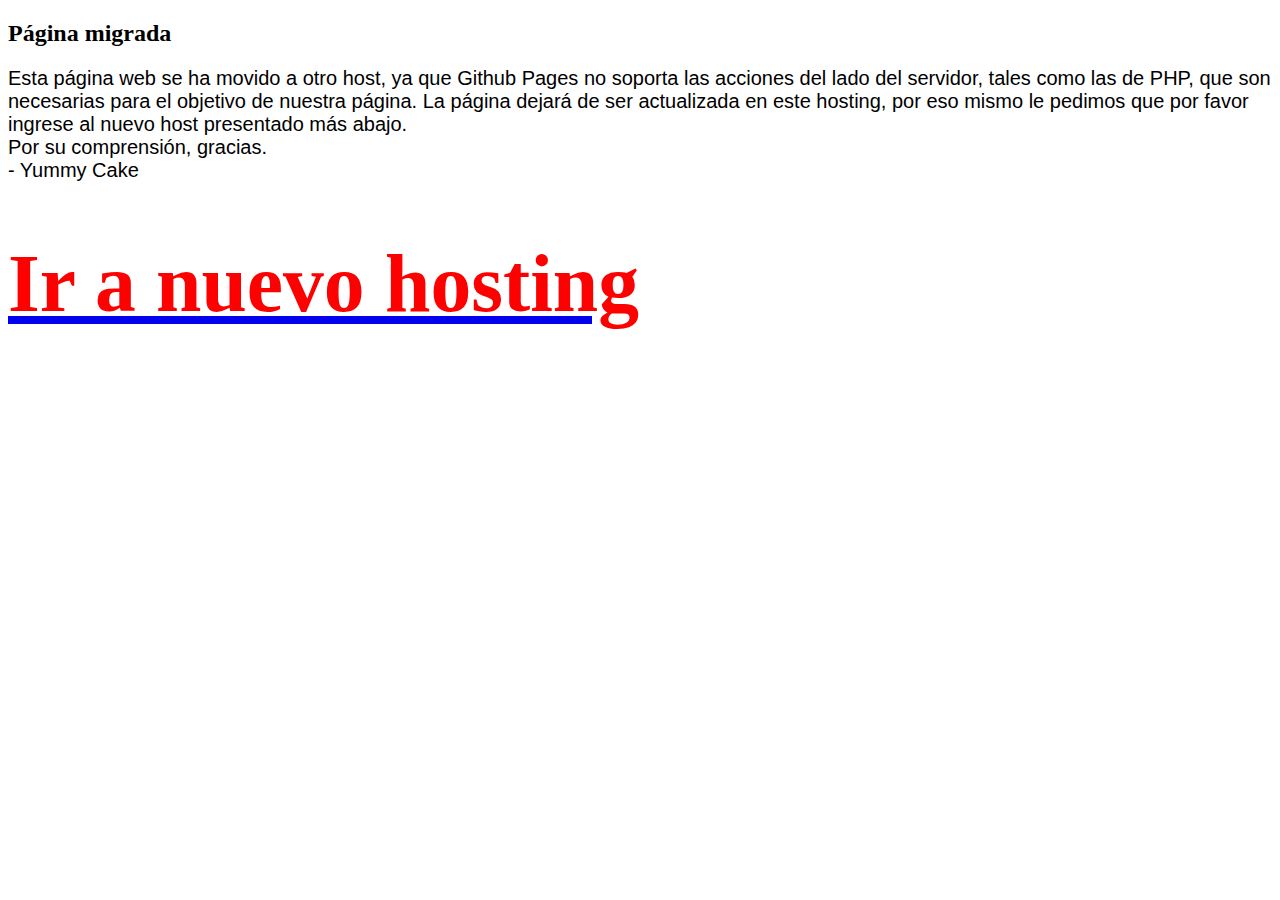
<file: index.html>
<!DOCTYPE html>
<html lang="es">
  <head>
    <meta charset="UTF-8">
    <title>Índice</title>
    <style>
        p{
            font-size: 20px;
            font-family:Verdana, Geneva, Tahoma, sans-serif;
        }
        #fuerzaimparablevsobjetoinamovible{
            color: red;
            text-decoration: none;
            font-size: 3em;
        }
        a{
            font-size: 1.7em;
        }


    </style>
  </head>
  <body>
      <h2>Página migrada</h2>
    <p>Esta página web se ha movido a otro host, ya que Github Pages no soporta las acciones del lado del servidor, tales como las de PHP, que son necesarias para el objetivo de nuestra página.
      La página dejará de ser actualizada en este hosting, por eso mismo le pedimos que por favor ingrese al nuevo host presentado más abajo.
       <br> Por su comprensión, gracias.
       <br> - Yummy Cake
    </p>
    <a href="https://bit.ly/2WaLFln"><h1 id="fuerzaimparablevsobjetoinamovible">Ir a nuevo hosting</h1></a><br>


  </body>
</html>
</file>
